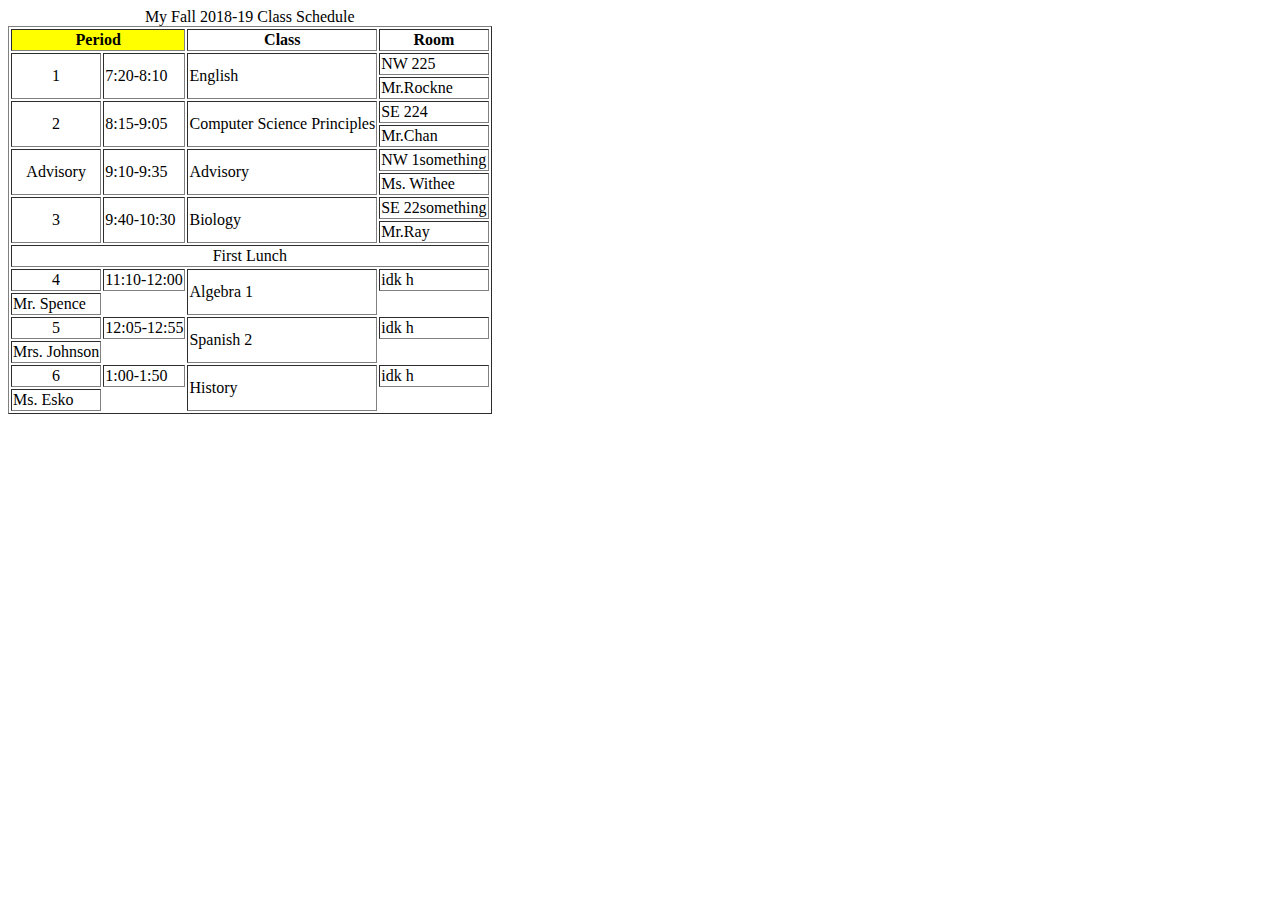
<file: index.html>
<html>
  <title>My Schedule</title>
  <body>
    <table border=1px>
      <caption>My Fall 2018-19 Class Schedule</caption>
      <tr>
        <th bgcolor=yellow colspan=2>Period</th>
        <th>Class</th>
        <th>Room</th>
      </tr>
      <tr>
        <td align="center" rowspan=2>1</td>
        <td rowspan=2>7:20-8:10</td>
        <td rowspan=2>English</td>
        <td>NW 225</td>
      </tr>
      <tr>
        <td>Mr.Rockne</td>
      </tr>
      <tr>
        <td align="center" rowspan=2>2</td>
        <td rowspan=2>8:15-9:05</td>
        <td rowspan=2>Computer Science Principles</td>
        <td>SE 224</td>
      </tr>
      <tr>
        <td>Mr.Chan</td>
      </tr>
      <tr>
        <td align="center" rowspan=2>Advisory</td>
        <td rowspan=2>9:10-9:35</td>
        <td rowspan=2>Advisory</td>
        <td>NW 1something</td>
      </tr>
      <tr>
        <td>Ms. Withee</td>
      </tr>
      <tr>
        <td align ="center" rowspan=2>3</td>
        <td rowspan=2>9:40-10:30</td>
        <td rowspan=2>Biology</td>
        <td>SE 22something</td>
      </tr>
      <tr>
        <td> Mr.Ray </td>
      </tr>
        <td colspan=4 align="center">First Lunch</td>
      </tr>
    <tr>
      <td align="center" rowspand=2> 4</td>
      <td rowspand=2>11:10-12:00</td>
      <td rowspan=2>Algebra 1</td>
        <td> idk h</td>
    </tr>
    <tr>
      <td> Mr. Spence </td>
    </tr>
     <tr>
      <td align="center" rowspand=2> 5</td>
      <td rowspand=2>12:05-12:55</td>
      <td rowspan=2>Spanish 2</td>
        <td> idk h</td>
    </tr>
    <tr>
      <td> Mrs. Johnson</td>
    </tr>
     <tr>
      <td align="center" rowspand=2> 6</td>
      <td rowspand=2>1:00-1:50</td>
      <td rowspan=2>History</td>
        <td> idk h</td>
    </tr>
    <tr>
      <td> Ms. Esko </td>
    </tr>
    </table>
  </body>
</html>
</file>
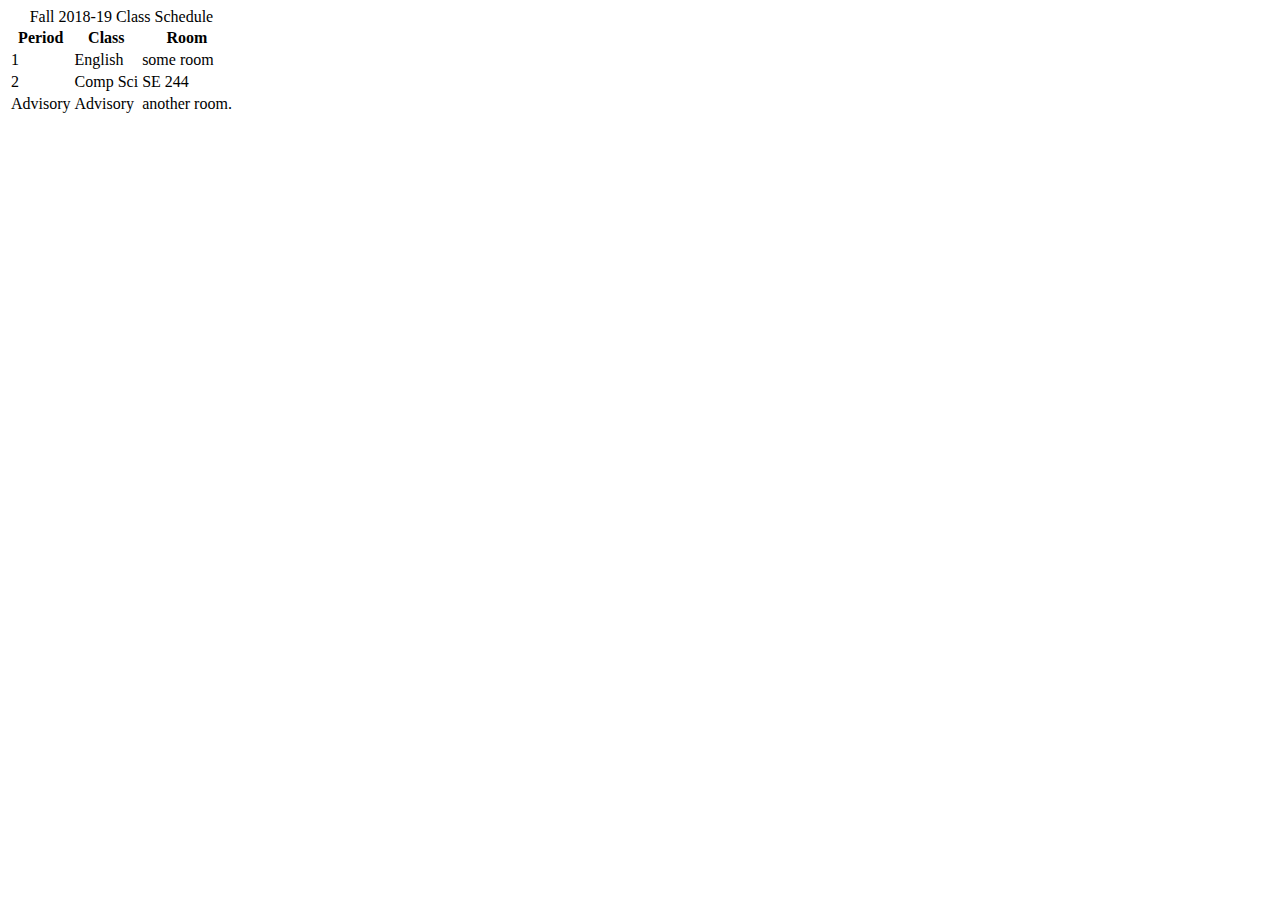
<file: schedule.html>
<html>
  <title> My Schedule </title>
    <body>
      <table>
        <caption> Fall 2018-19 Class Schedule </caption>
        <tr>
          <th>Period</th>
          <th>Class</th>
          <th>Room</th>
        </tr>
        <tr>
          <td>1</td>
          <td> English </td>
          <td> some room </td>
          </tr>
          <tr>
            <td>2</td>
            <td> Comp Sci </td>
            <td> SE 244 </td>
          </tr>
          <tr>
          <td>Advisory</td>
          <td> Advisory</td>
          <td> another room. </td>
          </table>
          </body>
          </title>
          </html>
</file>
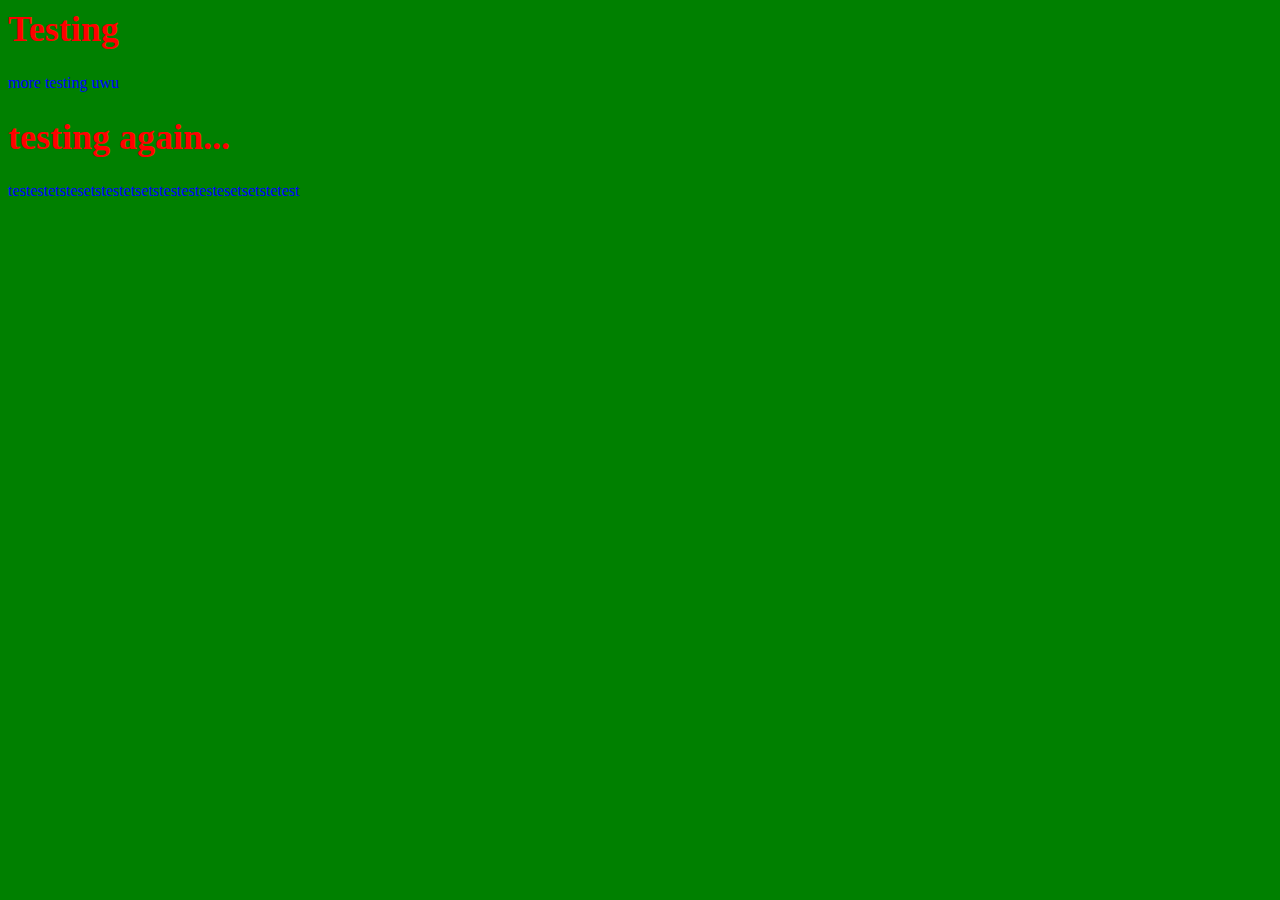
<file: test.html>
<html>
<title> Testing CSS...</title>
  <head>
    <link rel ="stylesheet" type="text/css" href="styles.css">
  </head>
  <body>
    <h1> Testing </h1>
    <p> more testing uwu
    <h1> testing again... </h1>
    <p> testestetstesetstestetsetstestestestesetsetstetest
  <body>
</html>
</file>
<file: styles.css>
h1{
  color: red;
  font-size: 36
}

p {
  color: blue;
 }
 
 body {
  background-color: green;
 }
</file>
